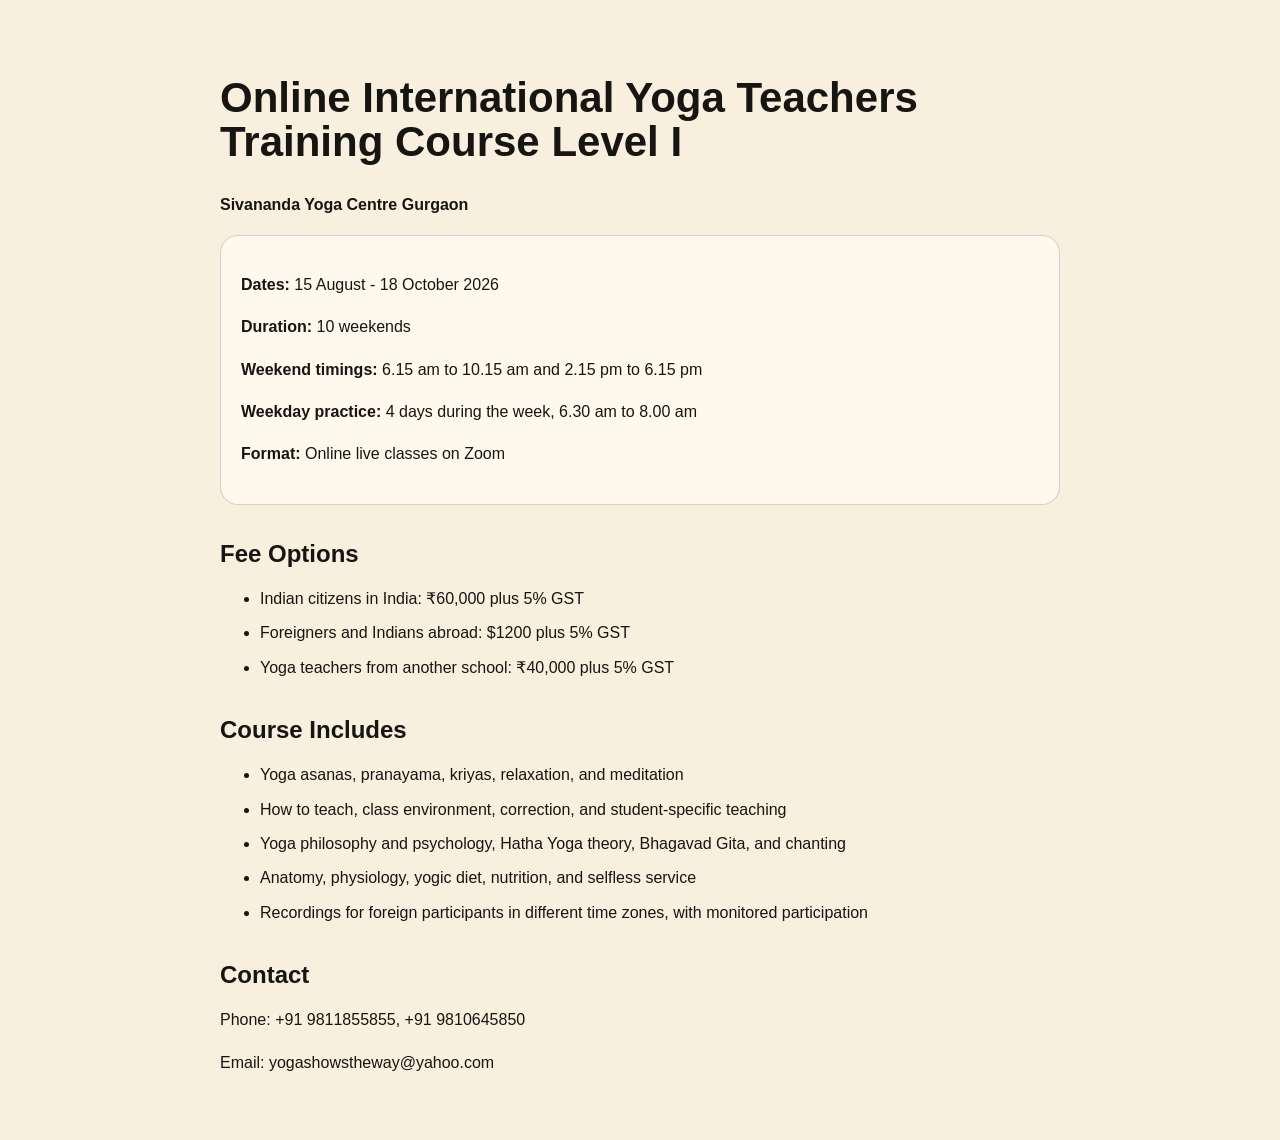
<file: assets/iyttc-brochure.html>
<!doctype html>
<html lang="en">
  <head>
    <meta charset="utf-8">
    <meta name="viewport" content="width=device-width, initial-scale=1">
    <title>Online IYTTC Level I Brochure</title>
    <style>
      body {
        max-width: 840px;
        margin: 0 auto;
        padding: 48px 24px;
        color: #171512;
        background: #f8efdf;
        font-family: Arial, sans-serif;
        line-height: 1.65;
      }
      h1, h2 { line-height: 1.05; }
      h1 { font-size: 42px; }
      h2 { margin-top: 36px; }
      .box {
        padding: 20px;
        border: 1px solid rgba(23, 21, 18, .18);
        border-radius: 18px;
        background: #fff9ed;
      }
      li { margin-bottom: 8px; }
    </style>
  </head>
  <body>
    <h1>Online International Yoga Teachers Training Course Level I</h1>
    <p><strong>Sivananda Yoga Centre Gurgaon</strong></p>
    <div class="box">
      <p><strong>Dates:</strong> 15 August - 18 October 2026</p>
      <p><strong>Duration:</strong> 10 weekends</p>
      <p><strong>Weekend timings:</strong> 6.15 am to 10.15 am and 2.15 pm to 6.15 pm</p>
      <p><strong>Weekday practice:</strong> 4 days during the week, 6.30 am to 8.00 am</p>
      <p><strong>Format:</strong> Online live classes on Zoom</p>
    </div>

    <h2>Fee Options</h2>
    <ul>
      <li>Indian citizens in India: ₹60,000 plus 5% GST</li>
      <li>Foreigners and Indians abroad: $1200 plus 5% GST</li>
      <li>Yoga teachers from another school: ₹40,000 plus 5% GST</li>
    </ul>

    <h2>Course Includes</h2>
    <ul>
      <li>Yoga asanas, pranayama, kriyas, relaxation, and meditation</li>
      <li>How to teach, class environment, correction, and student-specific teaching</li>
      <li>Yoga philosophy and psychology, Hatha Yoga theory, Bhagavad Gita, and chanting</li>
      <li>Anatomy, physiology, yogic diet, nutrition, and selfless service</li>
      <li>Recordings for foreign participants in different time zones, with monitored participation</li>
    </ul>

    <h2>Contact</h2>
    <p>Phone: +91 9811855855, +91 9810645850</p>
    <p>Email: yogashowstheway@yahoo.com</p>
  </body>
</html>
</file>
